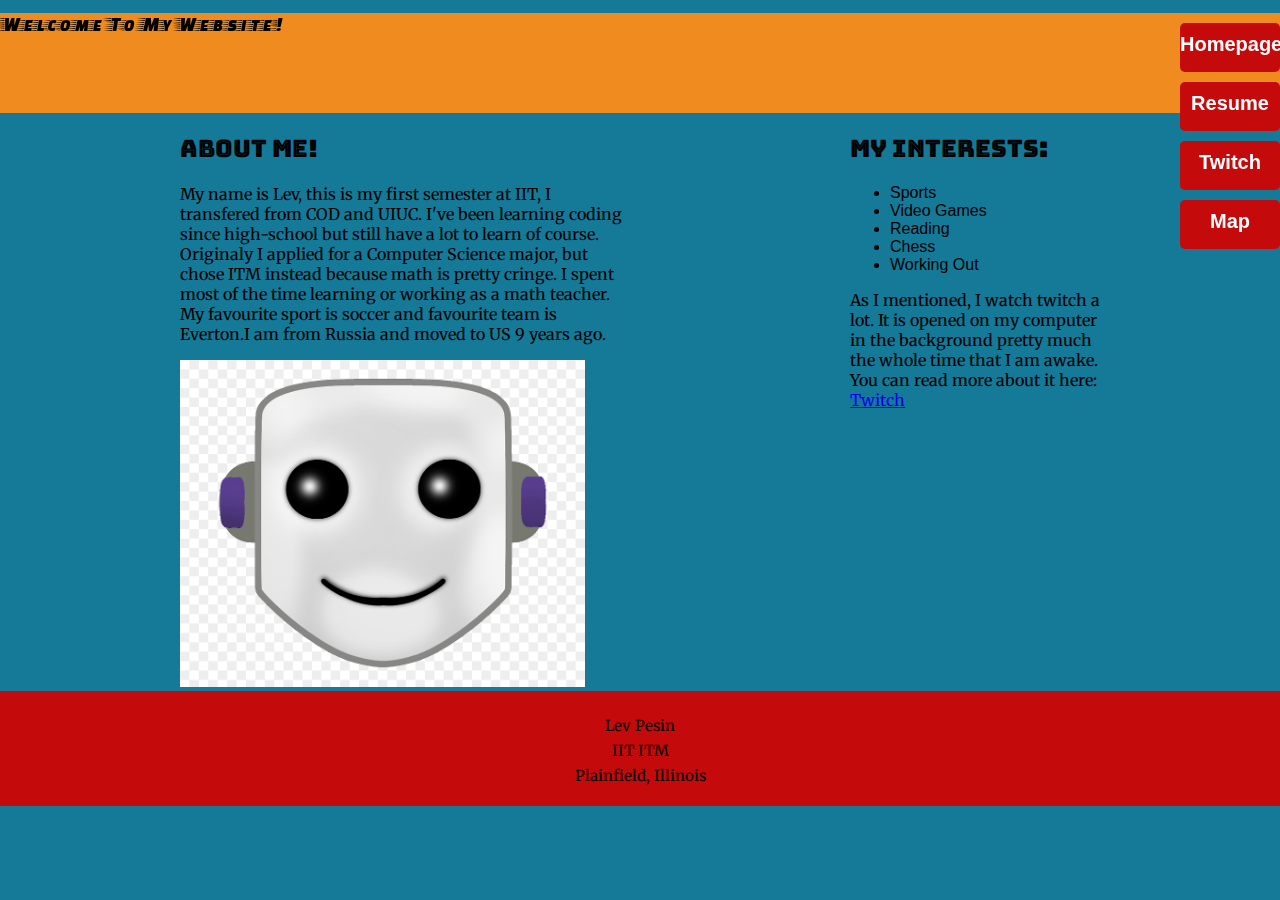
<file: index.html>
<!DOCTYPE html>
<html lang="en">
	<head>
		<meta charset="UTF-8">
		<title>Homepage</title>
		<link rel="stylesheet" type="text/css" href="css/reset.css">
		<link rel="stylesheet" type="text/css" href="css/style.css">
		<link rel="preconnect" href="https://fonts.gstatic.com">
		<link rel="preconnect" href="https://fonts.gstatic.com">
		<link href="https://fonts.googleapis.com/css2?family=Bungee+Inline&display=swap" rel="stylesheet">
		<link href="https://fonts.googleapis.com/css2?family=Merriweather&display=swap" rel="stylesheet">
		<link href="https://fonts.googleapis.com/css2?family=Faster+One&display=swap" rel="stylesheet">
	</head>
	
	<body>
		<nav>
			<div id="sidebar">
			  <div id="sidebar-container">
				<ul>
				  <li><a href="index.html">Homepage</a></li>
				  <li><a href="resume.html">Resume</a></li>
				  <li><a href="twitch.html">Twitch</a></li>
				  <li><a href="maps.html">Map</a></li>
				</ul>
			  </div>
			 </div>
		</nav>
		<header id="big-header">
			<div id="header-container">
				<h1>Welcome To My Website!</h1>
			</div>
		</header>
		<div id="wrapper">
			<div id="main">
				<h2>About me!</h2>
				<p>My name is Lev, this is my first semester at IIT, I transfered from COD and UIUC. I've been learning coding since high-school but still have a lot to learn of course.
				   Originaly I applied for a Computer Science major, but chose ITM instead because math is pretty cringe. I spent most of the time learning or working as a math teacher. 
				   My favourite sport is soccer and favourite team is Everton.I am from Russia and moved to US 9 years ago. 
				</p>
				<img src="images/smile.png" alt="smile">
			</div>
			<div id="interests">
				<h2>My interests:</h2>
				<ul>
					<li>Sports</li>
					<li>Video Games</li>
					<li>Reading</li>
					<li>Chess</li>
					<li>Working Out</li>
				</ul>
				<p>As I mentioned, I watch twitch a lot. It is opened on my computer in the background pretty much the whole time that I am awake. You can read more about it here: <a href="twitch.html"> Twitch</a></p>
			</div>
		</div>
		<footer>
			<p>Lev Pesin</p>
			<p>IIT ITM</p>
			<p>Plainfield, Illinois</p>
		</footer>
	</body>
	
		
</html>
</file>
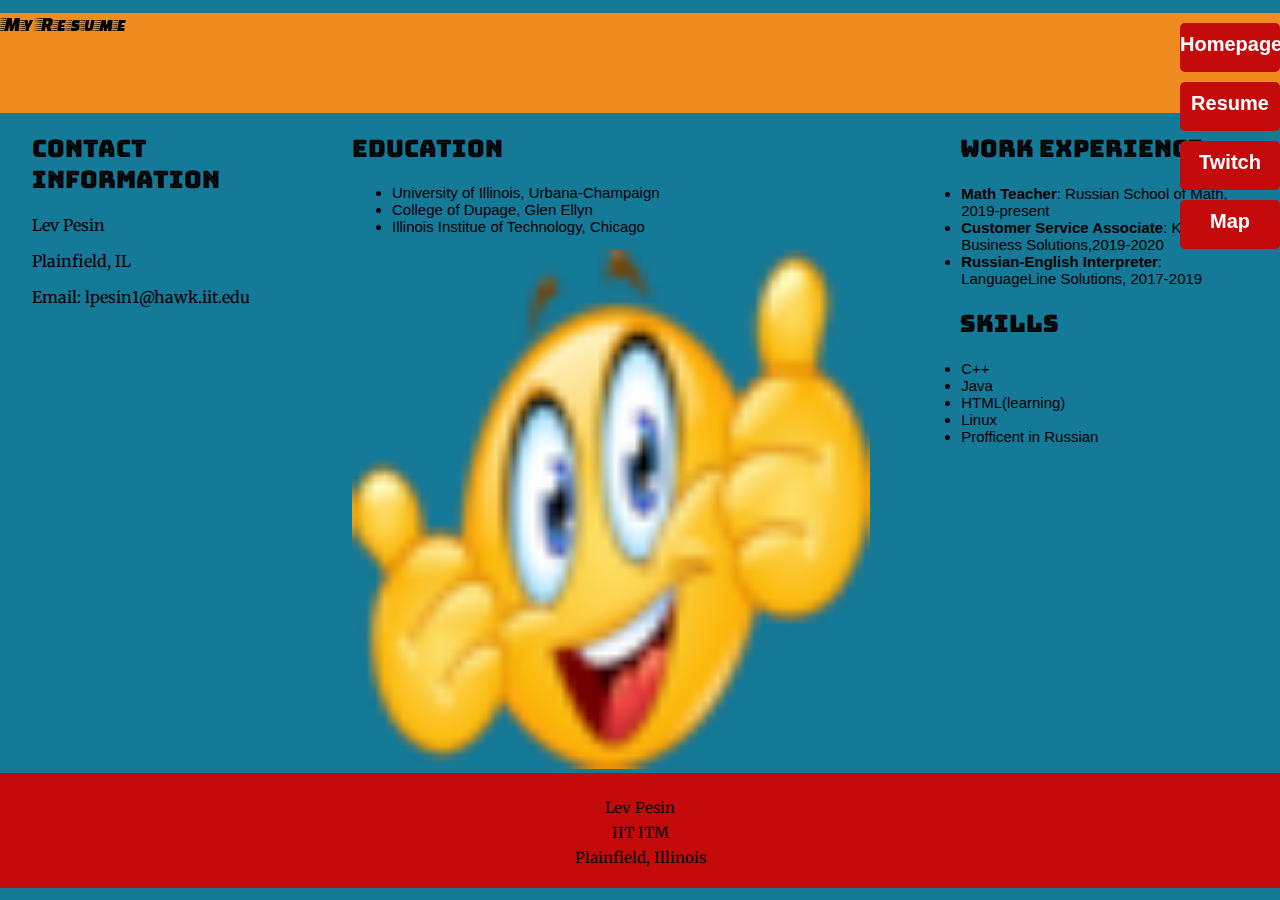
<file: resume.html>
<!DOCTYPE html>
<html lang="en">
  <head>
	<meta charset="UTF-8">
	<title>Resume</title>
	<link rel="stylesheet" type="text/css" href="css/reset.css">
	<link rel="stylesheet" type="text/css" href="css/style.css">
	<link rel="preconnect" href="https://fonts.gstatic.com">
	<link href="https://fonts.googleapis.com/css2?family=Bungee+Inline&display=swap" rel="stylesheet">
	<link href="https://fonts.googleapis.com/css2?family=Merriweather&display=swap" rel="stylesheet">
	<link href="https://fonts.googleapis.com/css2?family=Faster+One&display=swap" rel="stylesheet">
	<script src="js/script.js"></script>
  </head>
  <body>
		<nav>
			<div id="sidebar">
			  <div id="sidebar-container">
				<ul>
				  <li><a href="index.html">Homepage</a></li>
				  <li><a href="resume.html">Resume</a></li>
				  <li><a href="twitch.html">Twitch</a></li>
				  <li><a href="maps.html">Map</a></li>
				</ul>
			  </div>
			 </div>
		</nav>
		<header id="big-header">
			<div id="header-container">
				<h1>My Resume</h1>
			</div>
		</header>
		<div id="contact">
			<h2>Contact Information</h2>
			<p>Lev Pesin</p>
			<p>Plainfield, IL</p>
			<p>Email: lpesin1@hawk.iit.edu</p>
		</div>
		<div id="education">
			<h2>Education</h2>
			<ul>
				<li>University of Illinois, Urbana-Champaign</li>
				<li>College of Dupage, Glen Ellyn</li>
				<li>Illinois Institue of Technology, Chicago</li>
			</ul>
			<img src="images/pob.png" alt="pobedka">
		</div>
		<div id="work">
			<h2>Work Experience</h2>
			<ul>
				<li><strong>Math Teacher</strong>: Russian School of Math, 2019-present</li>
				<li><strong>Customer Service Associate</strong>: KO Business Solutions,2019-2020</li>
				<li><strong>Russian-English Interpreter</strong>: LanguageLine Solutions, 2017-2019</li>
			</ul>
			<h2>Skills</h2>
			<ul>
				<li>C++</li>
				<li>Java</li>
				<li>HTML(learning)</li>
				<li>Linux</li>
				<li>Profficent in Russian</li>
			</ul>
		</div>
		<footer>
			<p>Lev Pesin</p>
			<p>IIT ITM</p>
			<p>Plainfield, Illinois</p>
		</footer>
   </body>
</html>
</file>
<file: css/style.css>
body {
	background-color: #157998;
}

h1 {
	font-family: 'Faster One', cursive;
	font-weight: 400;
}

h2, h3, h4 {
	font-family: 'Bungee Inline', cursive;
	font-weight: 400;
}

p {
	font-family: 'Merriweather', serif;
}

#bxslider {
	background-color: #F08B1F;
}

#map {
	margin: auto;
	height: 500px;
	width: 700px;
}

#wrappermap {
	width: 850px;
	height: 600px;
	background-color: #c00;
	margin: 0 auto;
	overflow: hidden;
}

#wrapper {
	width: 960px;
	margin: 0 auto;
}

#main {
	float: left; 
	width: 450px;
	margin: 0 20px;
}

#interests {
	float: right;
	width: 250px;
	margin: 0 20px 0 0;
}

#big-header {
	background-color: #F08B1F;
	height: 100px;
	text-align: center;
	clear: both;
}

#header-container {
	position: relative;
	
}

#sidebar-container{
	position: fixed;
	right: 0%;
	list-style-type: square;
	padding: 0;
	margin: 0;
	overflow: hidden;
	color: blue;
	float: right;
	height: 100%;
}

#sidebar ul{
	list-style-type: none;
	margin: 0;
	padding: 0;
}

#sidebar ul li{
	margin: 10px 0;
}

#sidebar ul li a{
	display: block;
	background-color: #C40A0A;
	padding: 25px 0;
	color: #fff;
	font-weight: bold;
	text-align: center;
	width: 100px;
	padding: 10px 0 16px 0;
	border-radius: 5px;
	text-decoration: none;
}

#pobedka img {
	max-width: 200px;
	max-height: 200px;
}

#sidebar ul li a:hover{
	text-decoration: underline; 
}

footer {
  padding-top: 15px;
  padding-bottom: 20px;
  height: 80px;
  color: black;
  text-align: center;
  line-height: 10px;
  clear: both;
  background-color: #C40A0A;
  width: 100%;
  font: bold;
  font-size: 15px;
  bottom: 0;
}

#contact {
	float: left;
	width: 22.5%;
	margin: 0 0 0 2.5%;
}

#education {
	float: left;
	width: 45%;
	margin: 0 2.5%;
}

#work {
	float: left;
	width: 22.5%;
	margin: 0 2.5% 0 0;
}

@media screen and (min-width: 900px) {
	#sidebar li a {
		position: initial;
		font-size: 25px;
	}
	
	#big-header h1 {
		text-align: initial;
		font-size: 25px;
	}
	#work ul {
		font-size: 20px;
		padding: 0.5%;
	}
	#education ul {
		font-size: 20px;
	}

	#footer {
		font-size: 15px;
		padding: 15px 15px 15px 15px;
	}
}

@media screen and (min-width: 600px) {
	img {
		width: 90%;
		height: 90%;
	}
	
	#sidebar li a {
		position: initial;
		font-size: 20px;
	}
	
	#big-header h1 {
		text-align: initial;
		font-size: 20px;
	}
	#work ul {
		font-size: 15px;
		padding: 0.4%;
	}
	#education ul {
		font-size: 15px;
	}

	#footer {
		font-size: 10px;
		padding: 10px 10px 10px 10px;
	}	
}
</file>
